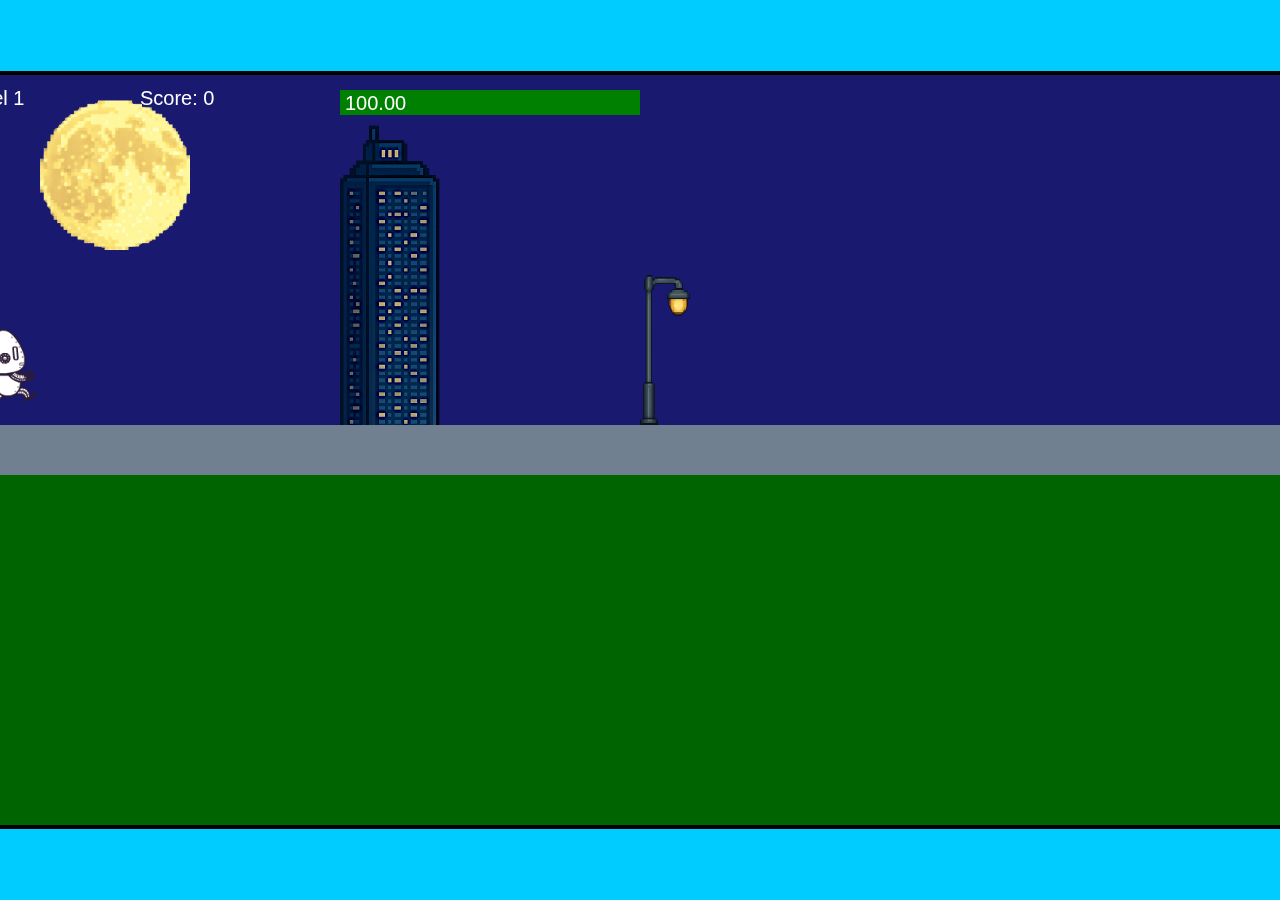
<file: fsd-projects/runtime/index.html>
<!DOCTYPE html>
<html lang="en">
  <head>
    <meta charset="UTF-8" />
    <meta name="viewport" content="width=device-width, initial-scale=1.0" />
    <title>Runtime Neo</title>
    <link rel="stylesheet" href="runtime.css" />
    <script src="https://code.jquery.com/jquery-3.1.0.js"></script>
    <script src="setup.js"></script>
    <script src="levels.js"></script>
    <script src="scenery.js"></script>
    <script src="student.js"></script>
    <script src="main.js"></script>
  </head>
  <body id="body">
    <canvas id="gameCanvas" width="1400" height="750"></canvas>
    <img id="player" src="images/halle.png" />
    <img id="projectile" src="images/projectile.png" />
    <img id="basicPlatform" src="images/interactable/basicPlatform.png" />
    <img id="spikes" src="images/interactable/spikes.png" />
    <img id="bug" src="images/interactable/bug.png" />
    <img id="healthUp" src="images/interactable/healthUp.png" />
    <img id="flag" src="images/interactable/flag.png" />
    <img id="moon" src="images/backgrounds/moon.png" />
    <img id="building" src="images/backgrounds/building.png" />
    <img id="lamp" src="images/backgrounds/lamp.png" />
  </body>
</html>
</file>
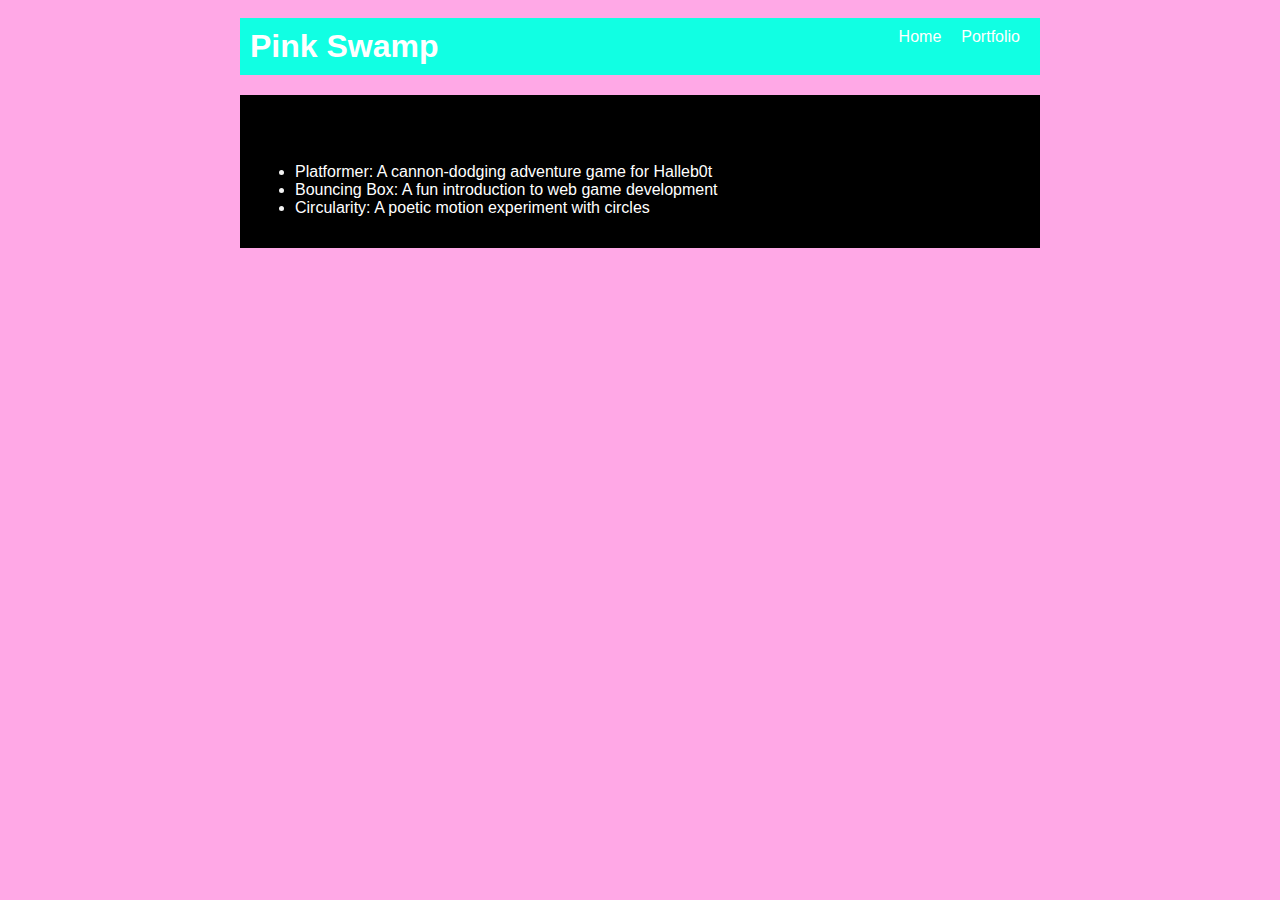
<file: portfolio.html>
<!DOCTYPE html>
<html>
    <head>
        <title>Pink Swamp</title>
       <link rel="stylesheet" href="style.css" />
    </head>

    <body>
        <!-- All content goes here-->
         <div id="all-contents">
          <nav>
           <h1>Pink Swamp</h1>
            <ul id="nav-ul"></ul>
             <li class="nav-li">
              <a href="index.html">Home</a>
            </li>
            <li class="nav-li">
              <a href="portfolio.html">Portfolio</a>
            </li>
           </ul>
          </nav>

         <main>
          <div class="content">
           <h1>Portfolio</h1>
            <ul id="Portfolio">
             <li>
               <a href="fsd-projects/platformer/">Platformer: A cannon-dodging adventure game for Halleb0t</a>
             </li>
             <li>
               <a href="fsd-projects/bouncing-box/">Bouncing Box: A fun introduction to web game development</a>
            </li>
            <li>
              <a href="fsd-projects/circularity/">Circularity: A poetic motion experiment with circles</a>
             </li>
            </ul>
          </div>
        </div>
          </main>
         </div>
    </body>
</html>
</file>
<file: fsd-projects/runtime/runtime.css>
/* runtime.css */
/* Styles for Runtime Neo auto-runner game */

img {
  display: none;
}

#gameCanvas {
  position: absolute;
  border: 4px solid #000;
  top: 50%;
  left: 50%;
  transform: translate(-50%, -50%);
}

body {
  margin: 0;
  background-color: #00ccff;
  font-family: Arial, sans-serif;
  text-align: center;
  overflow: hidden;
}
</file>
<file: style.css>
body {
    background: rgb(255, 168, 230);
    color: rgb(242, 242, 242);
    padding: 10px;
    font-family: cursive, sans-serif;
}

#all-contents {
    max-width: 800px;
    margin: auto;
}

/* navigation menu */
nav {
    background: rgb(17, 255, 227);
    margin: 0 auto;
    display: flex;
    padding: 10px;
    margin-bottom: 20px;
}

h1 {
    display: flex;
    align-items: center;
    color: white;
    flex: 1;
    margin: 0;
}

#nav-ul {
    list-style-type: none;
    margin: 0;
    padding: 0;
    display: flex;
}

.nav-li {
    display: inline-block;
    padding: 0 10px;
}

a {
    text-decoration: none;
    color: #fff;
}

/* main container area beneath menu */
main {
    background: rgb(0, 0, 0);
    display: flex;
    margin-top: 20px;
}

.sidebar {
    margin-right: 25px;
    padding: 10px;
}

.sidebar-img {
    width: 200px;
}

.content {
    flex: 1;
    padding: 15px;
}

/* interests section styles */
#interests {
    border: 4px rgb(44, 228, 228) ridge;
    padding: 8px;
    margin-top: 20px;
}

h2, h3 {
    margin: 0px;
}

/* Portfolio styles */
.content h1 {
  color: black;
}

#portfolio {
  list-style-type: none;
  padding-left: 0;
}

#portfolio li {
  background: #fff;
  padding: 10px;
  border-radius: 10px;
  margin-bottom: 10px;
}

#portfolio li:hover {
  background: #eee;
}

#portfolio a {
  text-decoration: none;
  color: #454545;
}

/* responsive web design */
@media screen and (min-width: 120px) and (max-width: 1080px) {
  main {
    height: 100ch;
    zoom: 1.5;
    display: grid;
  }

  h1 {
    font-size: 44px;
  }

  h2 {
    font-size: 42px;
  }

  h3 {
    font-size: 36px;
  }

  #all-contents {
    height: 100ch;
    margin: none;
  }

  a {
    font-size: 42px;
  }

  .sidebar {
    margin-right: 0px;
    justify-content: center;
    align-items: center;
  }

  .sidebar-img {
    width: 100%;
  }

  p,
  li {
    font-size: 24px;
  }

  .content {
    align-content: center;
    justify-content: center;
  }
}
</file>
